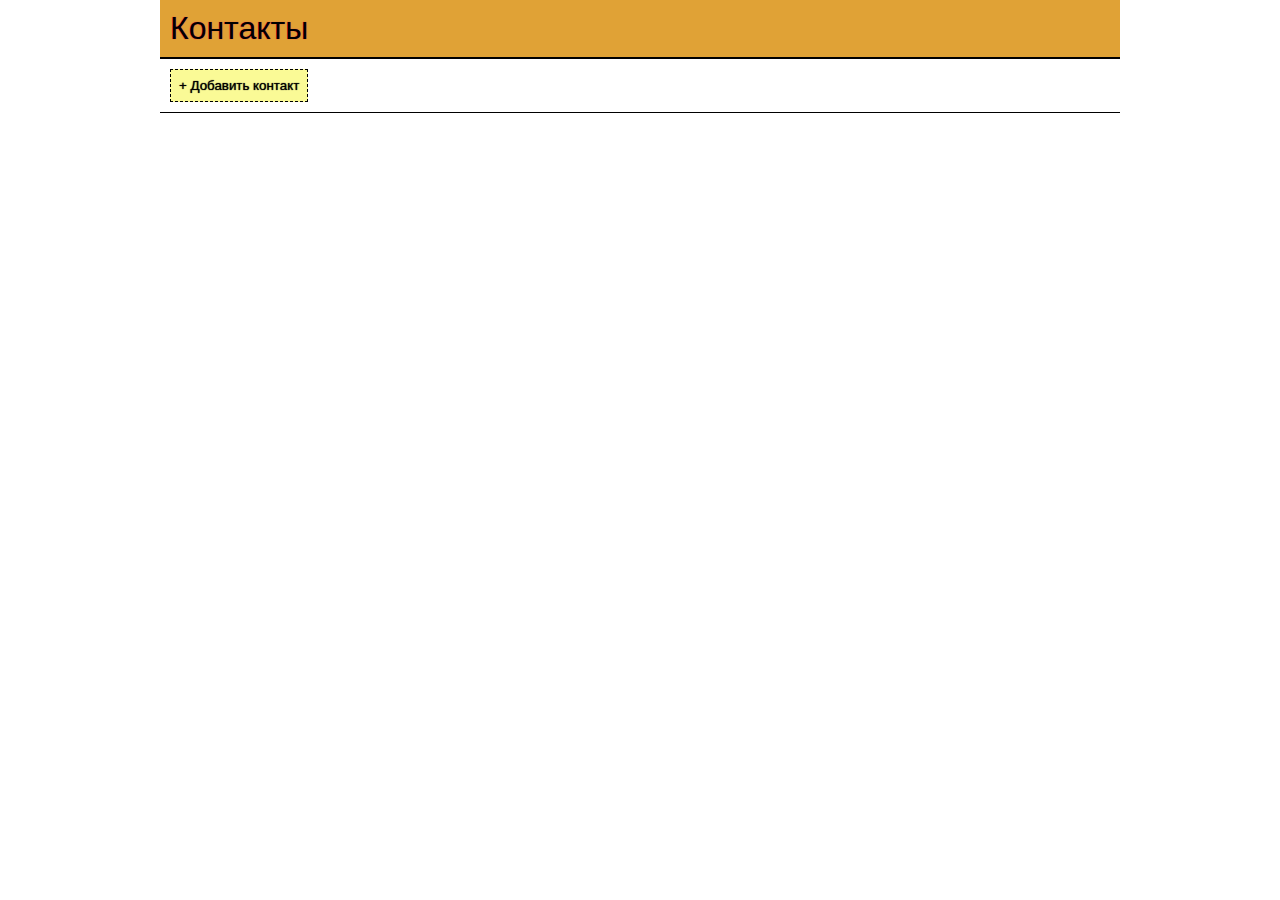
<file: index.html>
<!Doctype html>
<html lang="en">
<head>
	<meta charset="UTF-8">
	<title>Контакты</title>
	<link rel="stylesheet" href="style.css">
	<script src="addressbook.js"></script>
</head>
<body>
	<div class="container">
		<div class="title">
			<h1>Контакты</h1>
		</div>
		<div class="quickadd"><button id="QuickAdd">+ Добавить контакт</button></div>
		<div class="quickaddForm">
			<label for="fullname">Имя</label><input type="text" id="fullname" class="formFields">
			<label for="phone">Номер телефона</label><input type="text" id="phone" class="formFields">
			<br><br>
			<button id="Add">Добавить</button><button id="Cancel">Отменить</button>
		</div>
		<div class="addbook">
		</div>
	</div>
</body>
</html>
</file>
<file: style.css>
body {
    margin:0px;
}

.container {
    position:relative;
    width:960px;
    margin:auto;
}

.title {
    padding:10px;
    border-bottom:2px solid;
    background:rgba(224, 162, 54, 1);
}

.title h1 {
    margin:0px;
    font-family:sans-serif;
    font-weight:normal;
    text-shadow:0px 0px 1px rgba(255, 5, 88, 1);
}

.quickadd {
    padding:10px;
    border-bottom:1px solid;
}

#QuickAdd {
    padding:8px;
    background:rgb(250,250,150);
    border:1px dashed;
    text-shadow:0px 0px 1px;
}

.quickaddForm {
    height:150px;
    padding:10px;
    background:rgba(224, 162, 54, 1);
    overflow:hidden;
    display:none;
}

.quickaddForm label {
    position:relative;
    display:block;
    width:300px;
    height:10px;
    float:left;
    font-family:sans-serif;
    font-size:12px;
    padding:10px;
    font-weight:bold;
}

.quickaddForm input,textarea {
    border:1px dashed;
    width:50%;
    padding:10px;
    font-weight:bold;
    border-radius:5px;
    box-shadow:inset 0px 0px 10px rgba(0,0,0,0.2);
}

#Add {
    padding:10px;
    margin:20px;
    position:relative;
    left:300px;
background:rgba(117, 235, 94, 1);
    border:1px dashed;
    border-radius:5px;
    font-weight:bold;
}
#Cancel {
    padding:10px;
    margin:20px;
    position:relative;
    left:300px;
background:rgba(255, 0, 0, 1);
    border:1px dashed;
    border-radius:5px;
    font-weight:bold;
}

.entry {
    background:rgb(255, 255, 155);
    width:960px;
    height:40px;
    border-bottom:1px solid;
}


.entry .name {
    width:130px;
    float:left;
    padding:11px;
}



.entry .phone {
    width:150px;
    float:left;
    padding:11px;
}


.entry .del {
    width:30px;
    float:left;
    padding:9px;
}

.entry p {
    margin:0px;
    font-family:sans-serif;
    font-size:12px;
    text-shadow:0px 0px 1px rgb(0, 0, 0);
}

.entry .del a {
    font-family:sans-serif;
    color:rgb(255, 255, 255);
    font-size:12px;
    padding:5px;
    background:rgba(255, 0, 0, 1);
    border-radius:8px;
    text-decoration:none;
}
</file>
